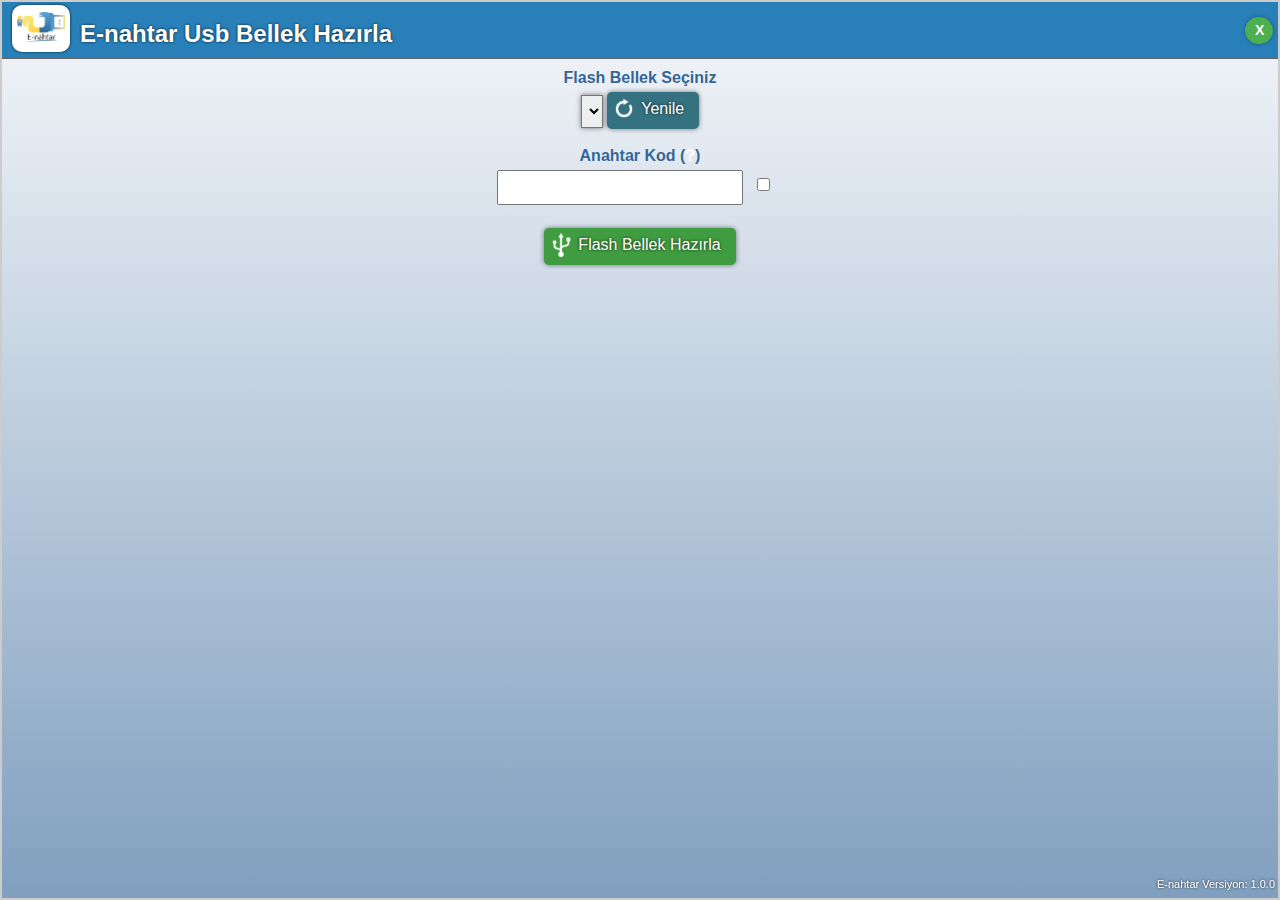
<file: flashhazirla/template/index.html>
<!DOCTYPE html>
<html>
<head lang="tr">
<meta charset="UTF-8">
<script type='text/javascript' src="js/jquery-3.1.1.min.js"></script>
<script type='text/javascript' src="js/etapkilitjs.js"></script>
<link type="text/css" rel="stylesheet" href="css/css.css">
<link type="text/css" rel="stylesheet" href="css/snackbar.css">
<title>E-nahtar</title>
</head>
<body>
<div id="kapayici">
	<div id="baslik">
        <span style="background-color:#fff;padding:5px;padding-top:15px;border-radius:10px;margin-right:10px;box-shadow:0 0 3px rgba(0,0,0,0.8);"><img src="img/logo1.png" width=48 ></span>E-nahtar Usb Bellek Hazırla
        <span id="btnKapat" class=" " onClick="exit()">X&nbsp;</span>
    </div>
	<div id="orta" style="text-align:center;">
		Flash Bellek Seçiniz<br>
		<select id="usbListe"></select>


        <button class="button_img btn_reload_back" onClick="usListesiYenile()"><img src="img/reload.png"><span>Yenile</span> </button>


        <br/>
        <br/>

		Anahtar Kod (<a href="javascript:void(0)" onclick="anahtarKodBilgi()">?</a>)<br>
		<input type="password" id="anahtarkodu" value=""><label id="kodGosterGizle"><input type="checkbox" onclick="sifreGosterGizle()"></label>

		<br>
		<br>

         <button class="button_img btn_yukle_back"  onClick="flashHazirla()"><img src="img/upload2.png"><span>Flash Bellek Hazırla</span> </button>


	</div>
    	<div id="alt">E-nahtar Versiyon: 1.0.0</div>

</div>
<div id="snackbar" class="hide">Some text some message..</div>
 </body>
</html>
</file>
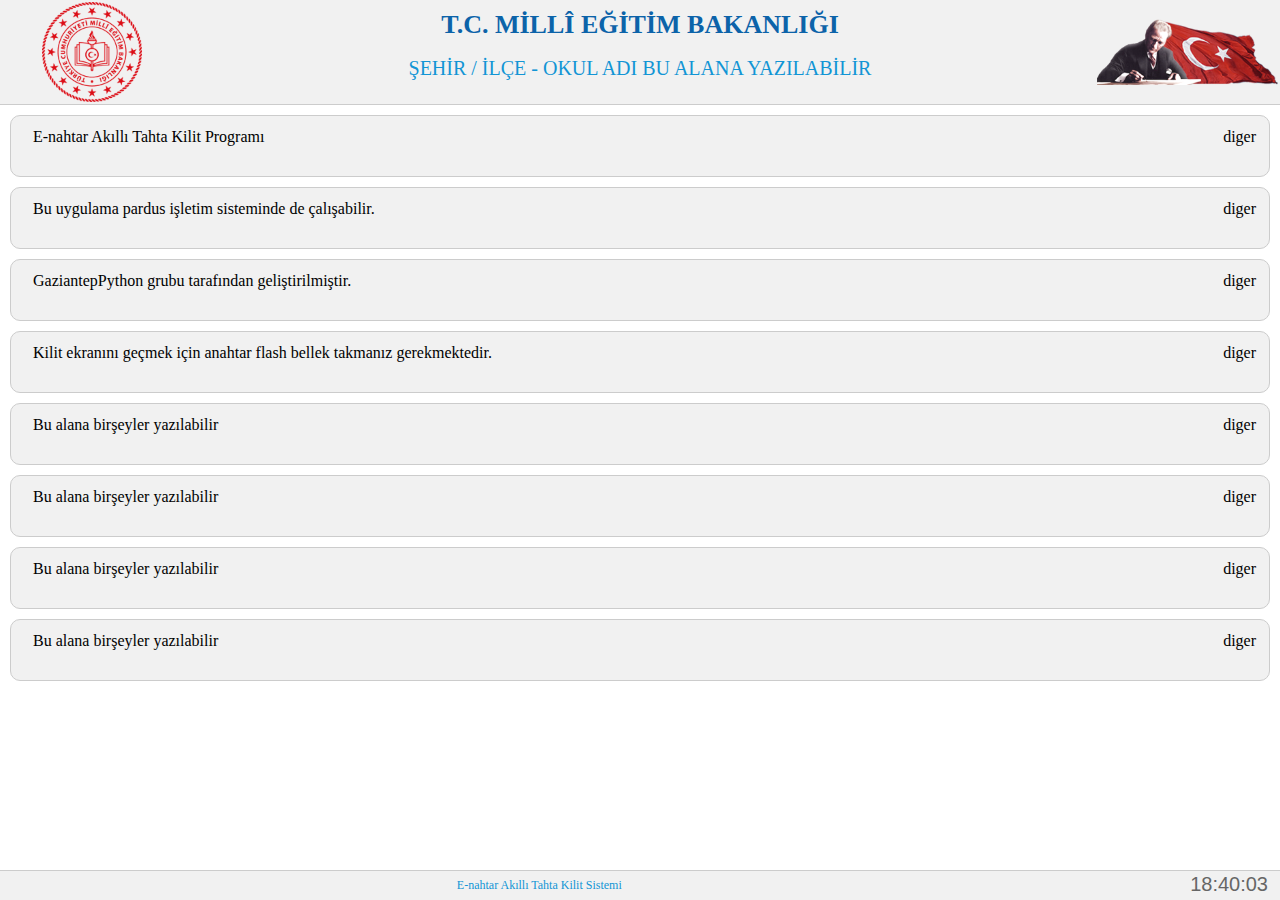
<file: kilit_ekrani/template/index.html>
<!DOCTYPE html>
<html>
<head lang="tr">
<meta charset="UTF-8">
<script type='text/javascript' src="js/jquery-3.1.1.min.js"></script>
<script type='text/javascript' src="js/js.js"></script>
<link type="text/css" rel="stylesheet" href="css/css.css">
<title>E-nahtar</title>
</head>
<body>
<section id="container" >
	<!-- başlık ve logolar için ayrılan  alan -->
	<header id="header" >
		<div class="flex-container">
			<div style="flex-grow: 1" class="radius">
				<div id="logoBakanlik"></div>
			</div>
			<div style="flex-grow: 10" class="radius">
				<div id="bakanlik">T.C. MİLLî EĞİTİM BAKANLIĞI</div>
				<div id="okul">ŞEHİR / İLÇE - OKUL ADI BU ALANA YAZILABİLİR</div>
			</div>
			<div style="flex-grow: 1" class="radius">
				<div id="logoOkul"></div>
			</div>
		</div>
	</header>
	<!-- içerik alanı -->
	<article id="content">
		<div class="flex-container radius" >
			<div style="flex-grow: 10;text-align:left;padding-left:10px;">
				E-nahtar Akıllı Tahta Kilit Programı
			</div>
			<div style="flex-grow: 1;text-align:right;padding-right:1px;">diger</div>
		</div>


		<div class="flex-container radius" >
			<div style="flex-grow: 10;text-align:left;padding-left:10px;">
				Bu uygulama pardus işletim sisteminde de çalışabilir.
			</div>
			<div style="flex-grow: 1;text-align:right;padding-right:1px;">diger</div>
		</div>


		<div class="flex-container radius" >
			<div style="flex-grow: 10;text-align:left;padding-left:10px;">
				GaziantepPython grubu tarafından geliştirilmiştir.
			</div>
			<div style="flex-grow: 1;text-align:right;padding-right:1px;">diger</div>
		</div>


		<div class="flex-container radius" >
			<div style="flex-grow: 10;text-align:left;padding-left:10px;">
				Kilit ekranını geçmek için anahtar flash bellek takmanız gerekmektedir.
			</div>
			<div style="flex-grow: 1;text-align:right;padding-right:1px;">diger</div>
		</div>


		<div class="flex-container radius" >
			<div style="flex-grow: 10;text-align:left;padding-left:10px;">
				Bu alana birşeyler yazılabilir
			</div>
			<div style="flex-grow: 1;text-align:right;padding-right:1px;">diger</div>
		</div>


		<div class="flex-container radius" >
			<div style="flex-grow: 10;text-align:left;padding-left:10px;">
				Bu alana birşeyler yazılabilir
			</div>
			<div style="flex-grow: 1;text-align:right;padding-right:1px;">diger</div>
		</div>


		<div class="flex-container radius" >
			<div style="flex-grow: 10;text-align:left;padding-left:10px;">
				Bu alana birşeyler yazılabilir
			</div>
			<div style="flex-grow: 1;text-align:right;padding-right:1px;">diger</div>
		</div>


		<div class="flex-container radius" >
			<div style="flex-grow: 10;text-align:left;padding-left:10px;">
				Bu alana birşeyler yazılabilir
			</div>
			<div style="flex-grow: 1;text-align:right;padding-right:1px;">diger</div>
		</div>

	</article>

	<!-- alt bilgi  -->
	<footer id="footer" >
		<div class="flex-container">
			<div style="flex-grow: 10"><div id="enahtar">E-nahtar Akıllı Tahta Kilit Sistemi</div></div>
			<div style="flex-grow: 1;"><div id="saat">Saat </div></div>
		</div>
	</footer>
</section>

</body>
</html>
</file>
<file: flashhazirla/template/css/css.css>
html, body {
  height: 100%;
  margin: 0;
  overflow:hidden;
  font-family:verdana,arial;
}


body {
    border:2px solid #ccc;
  background-image: linear-gradient(180deg, #f5f7fa 0%, #809FBF 100%);
/*
background:#809FBF;
*/
  box-sizing: border-box;
  text-shadow:0 0 3px rgba(0,0,0,0.8);
  color:#fff;
}
a {
    color:#fff;
    text-decoration:none;
}
#kapayici {
	position:relative;
}
#baslik {
    margin:0px;
	top:0px;
	left:0px;
	z-index:3;
    text-shadow:0 0 3px rgba(0,0,0,0.8);
    font-weight:bold;
	background-color:#2980B9;
/*
    background-image: linear-gradient(#4C45A3, #8181EE);
*/
	color:#fff;
    font-size:24px;
	text-indent:10px;
	padding-top:10px;
	padding-bottom:10px;
	vertical-align:middle;
    border-bottom:1px solid #666;
    display:block;
 }
#btnKapat {
    position:absolute;
	top:15px;
	right:5px;
    background-color:#4CAF50;
    color:#fff;
    box-shadow:0 0 5px rgba(0, 0, 0,0.3);
    cursor:pointer;
    border-radius:50%;
    display:inline-block;
    text-align:center;
    text-shadow:initial;
    padding-top:5px;
    padding-right:6px;
    width:22px;height:22px;
    font-size:14px;
    transition:0.3s box-shadow;
}
#btnKapat:active {
box-shadow:initial;
transition:0.3s;
}

#orta {
	margin-top:0px;
	padding:10px;color:#336699;
    text-shadow:0 0 3px rgba(255,255,255,0.5);
    font-weight:bold;
}

#alt{
position:fixed;
bottom:10px;
right:5px;
font-size:11px;
}

#anahtarkodu {
vertical-align:middle;
font-size:18px;
padding:5px;
margin-top:5px;
}

#kodGosterGizle {
padding:10px;
vertical-align:middle;
}

#kodGosterGizle input {
    border:0;
    padding:10px;
}

#usbListe {
padding-top:5px;
padding-bottom:9px;
vertical-align:middle;
box-shadow:0 0 5px rgba(0,0,0,0.5);
transition:0.3s box-shadow;
margin-top:-10px;
}


.button_img {
  border: none;
  border-radius:5px;
  color: white;
  padding-top:5px;
  padding-bottom:8px;
  padding-left:15px;
  padding-right:15px;
  text-align: center;
  margin-top:5px;
  text-decoration: none;
  display: inline-block;
  font-size: 16px;
  cursor: pointer;
  line-height:100%;
  box-shadow:0 0 5px rgba(0,0,0,0.5);
   transition:0.3s box-shadow;
  font-family:arial;
text-shadow:0 0 3px rgba(0,0,0,0.8);
 }

.button_img img {
width:24px;
height:24px;
margin-left:-10px;
 float:left;
}
.button_img span {
margin-left:5px;
margin-top:4px;
float:left;
}
.button_img:active {
    box-shadow:initial;
    transition:0.2s
}

.kirmizi {
    background-color: #D64A5E;
    color: #fff;
}
.yesil {
    background-color: #409C40;
  color: #fff;

}

.mavi {
background-color: #2980B9;
color: #fff;
}

.btn_kapat_back {background-color: #ccc;}
.btn_reload_back {background-color: #357281;}
.btn_yukle_back {background-color: #409C40;}

button::-moz-focus-inner {
  border: 0;
      outline: none;
}
button::-moz-focus-outer {
  border: 0;
      outline: none;
}
button::-webkit-focus-inner {
  border: 0;
      outline: none;
}
button::-webkit-focus-outer {
  border: 0;
      outline: none;
}
</file>
<file: flashhazirla/template/css/snackbar.css>
#snackbar {
  visibility: hidden; /* Hidden by default. Visible on click */
  min-width: 320px; /* Set a default minimum width */
  max-width: 320px; /* Set a default minimum width */
  margin-left: -160px; /* Divide value of min-width by 2 */
/*
  background-color: #333;
  color: #fff;
*/

  text-align: center; /* Centered text */
  border-radius: 5px; /* Rounded borders */
  padding: 16px; /* Padding */
  position: fixed; /* Sit on top of the screen */
  z-index: 1; /* Add a z-index if needed */
  left: 50%; /* Center the snackbar */
  bottom: 30px; /* 30px from the bottom */
  border:2px solid #fff;
}

/* Show the snackbar when clicking on a button (class added with JavaScript) */
#snackbar.show {
  visibility: visible; /* Show the snackbar */
  /* Add animation: Take 0.5 seconds to fade in and out the snackbar.
  However, delay the fade out process for 2.5 seconds */
  -webkit-animation: fadein 0.5s;
  animation: fadein 0.5s;
}
#snackbar.hide {
  visibility: invisible; /* Show the snackbar */
  -webkit-animation: fadeout 0.5s;
  animation:fadeout 0.5s;

}

/* Animations to fade the snackbar in and out */
@-webkit-keyframes fadein {
  from {bottom: 0; opacity: 0;}
  to {bottom: 30px; opacity: 1;}
}

@keyframes fadein {
  from {bottom: 0; opacity: 0;}
  to {bottom: 30px; opacity: 1;}
}

@-webkit-keyframes fadeout {
  from {bottom: 30px; opacity: 1;}
  to {bottom: 0; opacity: 0;}
}

@keyframes fadeout {
  from {bottom: 30px; opacity: 1;}
  to {bottom: 0; opacity: 0;}
}
</file>
<file: kilit_ekrani/template/css/css.css>
html, body {
	height: 100%;
	padding:0;
	margin:0;
}
#container {
	display: flex;
	flex-direction: column;
	height: 100%;
}

#container header {
	background-color: #f1f1f1;
	border-bottom:1px solid #ccc;
}
#container article {
	flex: 1 1 auto;
	overflow-y: auto;
	min-height: 0px;
}
#container footer {
	border-top:1px solid #ccc;
	background-color: #f1f1f1;
}

.flex-container {
	display: flex;
	align-items: stretch;
}
.flex-container > div {
	width: 100px;
	margin: 2px;
	text-align: center;

}


.radius {
	border-radius:10px;
}



#content > div {
	padding:10px;
	margin:10px;
	border:1px solid #ccc;
	background-color:#f1f1f1;
	min-height:40px;
}


#bakanlik {
	color: #0c63a9;
	font-size: 26px;
	font-weight: bold;
	padding: 0px;
	text-transform: uppercase;
	line-height: 26px;
	padding:10px;
}

#okul {
	color: #1295d5;
	font-size: 20px;
	line-height: 20px;
	padding:10px;
}

#logoBakanlik {
	width:100%;
	height:100px;
	background-image:url("../img/meblogo.png");
	background-repeat:no-repeat;
	background-size:contain;
	background-position:center;
}
#logoOkul {
	width:100%;
	height:100px;
	background-image:url("../img/atabayrak.png");
	background-repeat:no-repeat;
	background-size:contain;
	background-position:center;
}

#enahtar {
	color: #1295d5;
	font-size: 12px;
	padding:5px;
}




#saat {
  font-family: arial, verdana;
  color: #666;
  font-size: 20px;
  text-align: right;
  padding-right: 10px;
}




.flex-container-content {
  display: flex;
  flex-direction: column;
/*
  background-color: DodgerBlue;
*/
overflow:auto;
}

.flex-container-content > div {
  background-color: #f1f1f1;
/*
  width: 100px;
*/
  margin-top: 10px;
  border-radius:10px;
  text-align: left;
  line-height: 75px;
  font-size: 30px;
}
</file>
